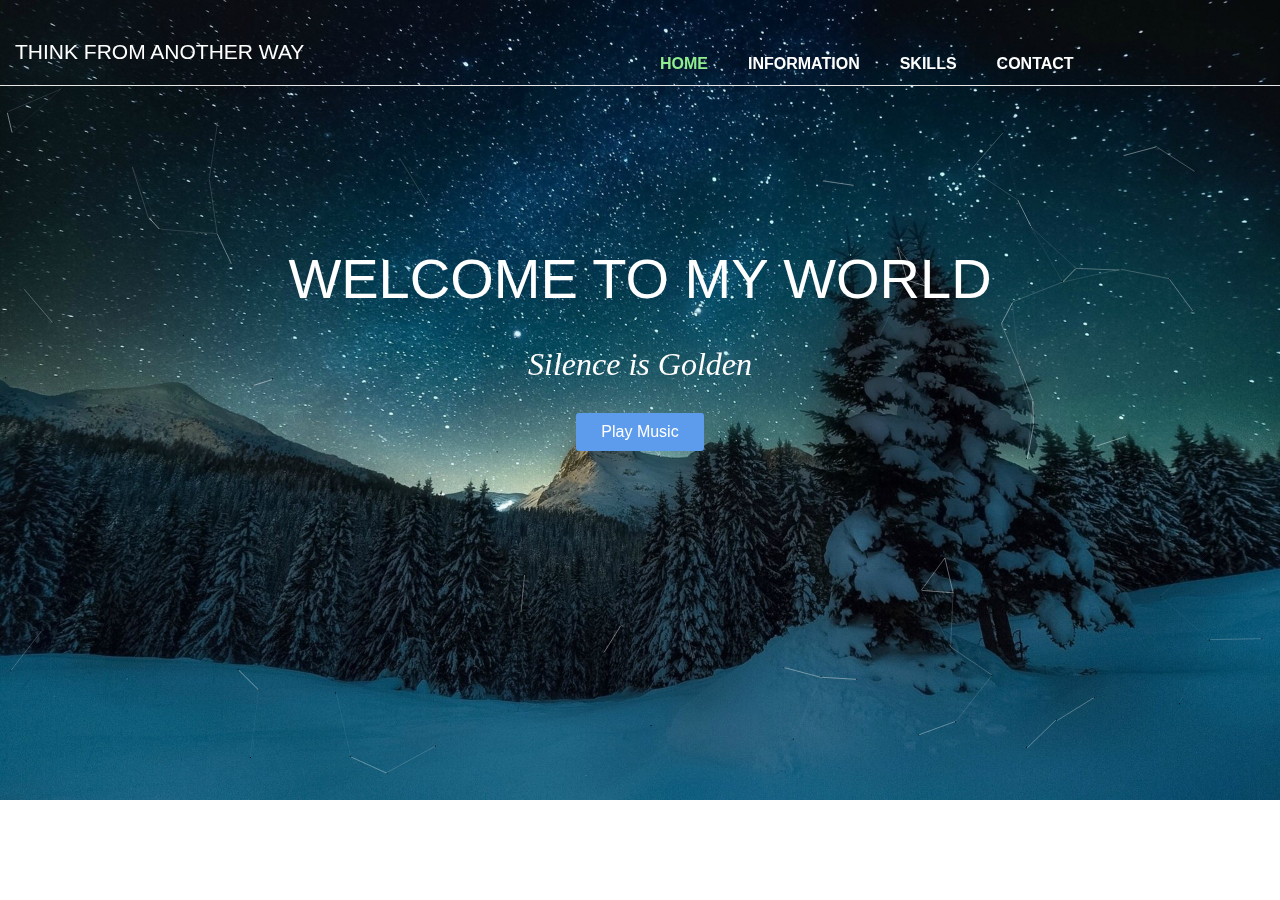
<file: index.html>
<!DOCTYPE html>
<html lang="en">
<head>
	<meta charset="UTF-8">
	<meta name="viewport" content="width=device-width, initial-scale=1.0">
	<meta http-equiv="X-UA-Compatible" content="ie=edge">
	<title>My Web</title>
	<link rel="stylesheet" href="./layui/css/layui.css">
	<link rel="stylesheet" href="./res/css/index.css">
</head>
<body>
	<!-- canvas1 -->
	<!-- <div id="jsi-sphere-container" class="container"> -->
		<!-- <canvas width="1920" height="487"></canvas> -->
		<!-- <canvas width="1920" height="487"></canvas> -->
	<!-- </div> -->


	<canvas id="MR_LP">Your Browser Does Not Support Canvas</canvas>
	<div class="header_wrapper">
		<div class="layui-row header_div">
			<div class="layui-col-md6">
				<h2 class="myMotto">THINK FROM ANOTHER WAY</h2>
			</div>
			<div class="layui-col-md6">
				<ul class="header_nav_ul">
					<li><a href="#home" class="home">HOME</a></li>
					<li><a href="#information" class="information">INFORMATION</a></li>
					<li><a href="#skill" class="skill">SKILLS</a></li>
					<li><a href="#contact" class="contact">CONTACT</a></li>
				</ul>
			</div>
		</div>
	</div>
	<hr>
	<div class="content_body">
		<!-- 主页 -->
		<div class="nav_content" id="home">
			<h1 class="layui-anim layui-anim-scaleSpring">WELCOME TO MY WORLD</h1>
			<p class="layui-anim layui-anim-up">Silence is Golden</p>
			<button class="musicControl">Play Music</button>
		</div>
		<!-- 信息页 -->
		<div class="nav_content" id="information">
			INFORMATION
		</div>
		<!-- 技能页 -->
		<div class="nav_content" id="skill">
			<ul class="layui-timeline">
				<li class="layui-timeline-item">
				  <i class="layui-icon layui-timeline-axis">&#xe63f;</i>
				  <div class="layui-timeline-content layui-text">
					<h3 class="layui-timeline-title">至今</h3>
					<h4>北交联合云计算股份有限公司——web前端工程师</h4>
					<p>
					  	jQuery && Vue && Angular
					  	<br>图片在线编辑
					  	<br>无 <i class="layui-icon"></i>
					</p>
				  </div>
				</li>

				<li class="layui-timeline-item">
					<i class="layui-icon layui-timeline-axis">&#xe63f;</i>
					<div class="layui-timeline-content layui-text">
					  	<h3 class="layui-timeline-title">2018年9月</h3>
					  	<h4>微重力(北京)科技有限公司——web前端开发工程师</h4>
					  	<p>
							jQuery && Nodejs
							<br>ajax连接池、excel解析
							<br><a href="https://www.weparts.net" target="_blank">https://www.weparts.net</a>
							<i class="layui-icon"></i>
					  	</p>
					</div>
				</li>

				<li class="layui-timeline-item">
					<i class="layui-icon layui-timeline-axis">&#xe63f;</i>
					<div class="layui-timeline-content layui-text">
						<h3 class="layui-timeline-title">2017年5月</h3>
						<h4>北京云丛网络科技有限公司——js开发师(前端)</h4>
						<p>
							jQuery && Angular(2.0)
							<br>通讯录、即时聊天
							<br><a href="http://www.xiangxi.jcy.gov.cn:8081" target="_blank">http://www.xiangxi.jcy.gov.cn:8081</a>
							<i class="layui-icon"></i>
						</p>
					</div>
				</li>


				<li class="layui-timeline-item">
					<i class="layui-icon layui-timeline-axis">&#xe63f;</i>
					<div class="layui-timeline-content layui-text">
					  <h3 class="layui-timeline-title">过去</h3>
					</div>
				</li>
			</ul>

			<div class="mySkill">
				<div class="skill-item">
					<p>HTML && CSS && JavaScript && jQuery</p>
					<div class="layui-progress">
						<div class="layui-progress-bar" lay-percent="70%"></div>
					</div>
				</div>
				
				<div class="skill-item">
					<p>Vue && Angular && React</p>
					<div class="layui-progress">
						<div class="layui-progress-bar" lay-percent="40%"></div>
					</div>
				</div>

				<div class="skill-item">
					<p>Nodejs && Linux</p>
					<div class="layui-progress">
						<div class="layui-progress-bar" lay-percent="30%"></div>
					</div>
				</div>
			</div>
		</div>
		<!-- 联系方式页 -->
		<div class="nav_content" id="contact">
			CONTACT
		</div>
	</div>
	<script src="./layui/layui.js"></script>
	<script>
		layui.config({
			base: './res/js/modules/'
		}).use('index');
	</script>
</body>
</html>
</file>
<file: layui/css/layui.css>
/** layui-v2.3.0 MIT License By https://www.layui.com */
 .layui-inline,img{display:inline-block;vertical-align:middle}.layui-rate,li{list-style:none}h1,h2,h3,h4,h5,h6{font-weight:400}.layui-edge,.layui-header,.layui-inline,.layui-main{position:relative}.layui-btn,.layui-edge,.layui-inline,img{vertical-align:middle}.layui-btn,.layui-disabled,.layui-icon,.layui-unselect{-webkit-user-select:none;-ms-user-select:none;-moz-user-select:none}blockquote,body,button,dd,div,dl,dt,form,h1,h2,h3,h4,h5,h6,input,li,ol,p,pre,td,textarea,th,ul{margin:0;padding:0;-webkit-tap-highlight-color:rgba(0,0,0,0)}a:active,a:hover{outline:0}img{border:none}table{border-collapse:collapse;border-spacing:0}h4,h5,h6{font-size:100%}button,input,optgroup,option,select,textarea{font-family:inherit;font-size:inherit;font-style:inherit;font-weight:inherit;outline:0}pre{white-space:pre-wrap;white-space:-moz-pre-wrap;white-space:-pre-wrap;white-space:-o-pre-wrap;word-wrap:break-word}body{line-height:24px;font:14px Helvetica Neue,Helvetica,PingFang SC,\5FAE\8F6F\96C5\9ED1,Tahoma,Arial,sans-serif}hr{height:1px;margin:10px 0;border:0;clear:both}a{color:#333;text-decoration:none}a:hover{color:#777}a cite{font-style:normal;*cursor:pointer}.layui-border-box,.layui-border-box *{box-sizing:border-box}.layui-box,.layui-box *{box-sizing:content-box}.layui-clear{clear:both;*zoom:1}.layui-clear:after{content:'\20';clear:both;*zoom:1;display:block;height:0}.layui-inline{*display:inline;*zoom:1}.layui-edge{display:inline-block;width:0;height:0;border-width:6px;border-style:dashed;border-color:transparent;overflow:hidden}.layui-edge-top{top:-4px;border-bottom-color:#999;border-bottom-style:solid}.layui-edge-right{border-left-color:#999;border-left-style:solid}.layui-edge-bottom{top:2px;border-top-color:#999;border-top-style:solid}.layui-edge-left{border-right-color:#999;border-right-style:solid}.layui-elip{text-overflow:ellipsis;overflow:hidden;white-space:nowrap}.layui-disabled,.layui-disabled:hover{color:#d2d2d2!important;cursor:not-allowed!important}.layui-circle{border-radius:100%}.layui-show{display:block!important}.layui-hide{display:none!important}@font-face{font-family:layui-icon;src:url(../font/iconfont.eot?v=230);src:url(../font/iconfont.eot?v=230#iefix) format('embedded-opentype'),url(../font/iconfont.svg?v=230#iconfont) format('svg'),url(../font/iconfont.woff?v=230) format('woff'),url(../font/iconfont.ttf?v=230) format('truetype')}.layui-icon{font-family:layui-icon!important;font-size:16px;font-style:normal;-webkit-font-smoothing:antialiased;-moz-osx-font-smoothing:grayscale}.layui-icon-reply-fill:before{content:"\e611"}.layui-icon-set-fill:before{content:"\e614"}.layui-icon-menu-fill:before{content:"\e60f"}.layui-icon-search:before{content:"\e615"}.layui-icon-share:before{content:"\e641"}.layui-icon-set-sm:before{content:"\e620"}.layui-icon-engine:before{content:"\e628"}.layui-icon-close:before{content:"\1006"}.layui-icon-close-fill:before{content:"\1007"}.layui-icon-chart-screen:before{content:"\e629"}.layui-icon-star:before{content:"\e600"}.layui-icon-circle-dot:before{content:"\e617"}.layui-icon-chat:before{content:"\e606"}.layui-icon-release:before{content:"\e609"}.layui-icon-list:before{content:"\e60a"}.layui-icon-chart:before{content:"\e62c"}.layui-icon-ok-circle:before{content:"\1005"}.layui-icon-layim-theme:before{content:"\e61b"}.layui-icon-table:before{content:"\e62d"}.layui-icon-right:before{content:"\e602"}.layui-icon-left:before{content:"\e603"}.layui-icon-cart-simple:before{content:"\e698"}.layui-icon-face-cry:before{content:"\e69c"}.layui-icon-face-smile:before{content:"\e6af"}.layui-icon-survey:before{content:"\e6b2"}.layui-icon-tree:before{content:"\e62e"}.layui-icon-upload-circle:before{content:"\e62f"}.layui-icon-add-circle:before{content:"\e61f"}.layui-icon-download-circle:before{content:"\e601"}.layui-icon-templeate-1:before{content:"\e630"}.layui-icon-util:before{content:"\e631"}.layui-icon-face-surprised:before{content:"\e664"}.layui-icon-edit:before{content:"\e642"}.layui-icon-speaker:before{content:"\e645"}.layui-icon-down:before{content:"\e61a"}.layui-icon-file:before{content:"\e621"}.layui-icon-layouts:before{content:"\e632"}.layui-icon-rate-half:before{content:"\e6c9"}.layui-icon-add-circle-fine:before{content:"\e608"}.layui-icon-prev-circle:before{content:"\e633"}.layui-icon-read:before{content:"\e705"}.layui-icon-404:before{content:"\e61c"}.layui-icon-carousel:before{content:"\e634"}.layui-icon-help:before{content:"\e607"}.layui-icon-code-circle:before{content:"\e635"}.layui-icon-water:before{content:"\e636"}.layui-icon-username:before{content:"\e66f"}.layui-icon-find-fill:before{content:"\e670"}.layui-icon-about:before{content:"\e60b"}.layui-icon-location:before{content:"\e715"}.layui-icon-up:before{content:"\e619"}.layui-icon-pause:before{content:"\e651"}.layui-icon-date:before{content:"\e637"}.layui-icon-layim-uploadfile:before{content:"\e61d"}.layui-icon-delete:before{content:"\e640"}.layui-icon-play:before{content:"\e652"}.layui-icon-top:before{content:"\e604"}.layui-icon-friends:before{content:"\e612"}.layui-icon-refresh-3:before{content:"\e9aa"}.layui-icon-ok:before{content:"\e605"}.layui-icon-layer:before{content:"\e638"}.layui-icon-face-smile-fine:before{content:"\e60c"}.layui-icon-dollar:before{content:"\e659"}.layui-icon-group:before{content:"\e613"}.layui-icon-layim-download:before{content:"\e61e"}.layui-icon-picture-fine:before{content:"\e60d"}.layui-icon-link:before{content:"\e64c"}.layui-icon-diamond:before{content:"\e735"}.layui-icon-log:before{content:"\e60e"}.layui-icon-rate-solid:before{content:"\e67a"}.layui-icon-fonts-del:before{content:"\e64f"}.layui-icon-unlink:before{content:"\e64d"}.layui-icon-fonts-clear:before{content:"\e639"}.layui-icon-triangle-r:before{content:"\e623"}.layui-icon-circle:before{content:"\e63f"}.layui-icon-radio:before{content:"\e643"}.layui-icon-align-center:before{content:"\e647"}.layui-icon-align-right:before{content:"\e648"}.layui-icon-align-left:before{content:"\e649"}.layui-icon-loading-1:before{content:"\e63e"}.layui-icon-return:before{content:"\e65c"}.layui-icon-fonts-strong:before{content:"\e62b"}.layui-icon-upload:before{content:"\e67c"}.layui-icon-dialogue:before{content:"\e63a"}.layui-icon-video:before{content:"\e6ed"}.layui-icon-headset:before{content:"\e6fc"}.layui-icon-cellphone-fine:before{content:"\e63b"}.layui-icon-add-1:before{content:"\e654"}.layui-icon-face-smile-b:before{content:"\e650"}.layui-icon-fonts-html:before{content:"\e64b"}.layui-icon-form:before{content:"\e63c"}.layui-icon-cart:before{content:"\e657"}.layui-icon-camera-fill:before{content:"\e65d"}.layui-icon-tabs:before{content:"\e62a"}.layui-icon-fonts-code:before{content:"\e64e"}.layui-icon-fire:before{content:"\e756"}.layui-icon-set:before{content:"\e716"}.layui-icon-fonts-u:before{content:"\e646"}.layui-icon-triangle-d:before{content:"\e625"}.layui-icon-tips:before{content:"\e702"}.layui-icon-picture:before{content:"\e64a"}.layui-icon-more-vertical:before{content:"\e671"}.layui-icon-flag:before{content:"\e66c"}.layui-icon-loading:before{content:"\e63d"}.layui-icon-fonts-i:before{content:"\e644"}.layui-icon-refresh-1:before{content:"\e666"}.layui-icon-rmb:before{content:"\e65e"}.layui-icon-home:before{content:"\e68e"}.layui-icon-user:before{content:"\e770"}.layui-icon-notice:before{content:"\e667"}.layui-icon-login-weibo:before{content:"\e675"}.layui-icon-voice:before{content:"\e688"}.layui-icon-upload-drag:before{content:"\e681"}.layui-icon-login-qq:before{content:"\e676"}.layui-icon-snowflake:before{content:"\e6b1"}.layui-icon-file-b:before{content:"\e655"}.layui-icon-template:before{content:"\e663"}.layui-icon-auz:before{content:"\e672"}.layui-icon-console:before{content:"\e665"}.layui-icon-app:before{content:"\e653"}.layui-icon-prev:before{content:"\e65a"}.layui-icon-website:before{content:"\e7ae"}.layui-icon-next:before{content:"\e65b"}.layui-icon-component:before{content:"\e857"}.layui-icon-more:before{content:"\e65f"}.layui-icon-login-wechat:before{content:"\e677"}.layui-icon-shrink-right:before{content:"\e668"}.layui-icon-spread-left:before{content:"\e66b"}.layui-icon-camera:before{content:"\e660"}.layui-icon-note:before{content:"\e66e"}.layui-icon-refresh:before{content:"\e669"}.layui-icon-female:before{content:"\e661"}.layui-icon-male:before{content:"\e662"}.layui-icon-password:before{content:"\e673"}.layui-icon-senior:before{content:"\e674"}.layui-icon-theme:before{content:"\e66a"}.layui-icon-tread:before{content:"\e6c5"}.layui-icon-praise:before{content:"\e6c6"}.layui-icon-star-fill:before{content:"\e658"}.layui-icon-rate:before{content:"\e67b"}.layui-icon-template-1:before{content:"\e656"}.layui-icon-vercode:before{content:"\e679"}.layui-icon-cellphone:before{content:"\e678"}.layui-icon-screen-full:before{content:"\e622"}.layui-icon-screen-restore:before{content:"\e758"}.layui-main{width:1140px;margin:0 auto}.layui-header{z-index:1000;height:60px}.layui-header a:hover{transition:all .5s;-webkit-transition:all .5s}.layui-side{position:fixed;left:0;top:0;bottom:0;z-index:999;width:200px;overflow-x:hidden}.layui-side-scroll{position:relative;width:220px;height:100%;overflow-x:hidden}.layui-body{position:absolute;left:200px;right:0;top:0;bottom:0;z-index:998;width:auto;overflow:hidden;overflow-y:auto;box-sizing:border-box}.layui-layout-body{overflow:hidden}.layui-layout-admin .layui-header{background-color:#23262E}.layui-layout-admin .layui-side{top:60px;width:200px;overflow-x:hidden}.layui-layout-admin .layui-body{top:60px;bottom:44px}.layui-layout-admin .layui-main{width:auto;margin:0 15px}.layui-layout-admin .layui-footer{position:fixed;left:200px;right:0;bottom:0;height:44px;line-height:44px;padding:0 15px;background-color:#eee}.layui-layout-admin .layui-logo{position:absolute;left:0;top:0;width:200px;height:100%;line-height:60px;text-align:center;color:#009688;font-size:16px}.layui-layout-admin .layui-header .layui-nav{background:0 0}.layui-layout-left{position:absolute!important;left:200px;top:0}.layui-layout-right{position:absolute!important;right:0;top:0}.layui-container{position:relative;margin:0 auto;padding:0 15px;box-sizing:border-box}.layui-fluid{position:relative;margin:0 auto;padding:0 15px}.layui-row:after,.layui-row:before{content:'';display:block;clear:both}.layui-col-lg1,.layui-col-lg10,.layui-col-lg11,.layui-col-lg12,.layui-col-lg2,.layui-col-lg3,.layui-col-lg4,.layui-col-lg5,.layui-col-lg6,.layui-col-lg7,.layui-col-lg8,.layui-col-lg9,.layui-col-md1,.layui-col-md10,.layui-col-md11,.layui-col-md12,.layui-col-md2,.layui-col-md3,.layui-col-md4,.layui-col-md5,.layui-col-md6,.layui-col-md7,.layui-col-md8,.layui-col-md9,.layui-col-sm1,.layui-col-sm10,.layui-col-sm11,.layui-col-sm12,.layui-col-sm2,.layui-col-sm3,.layui-col-sm4,.layui-col-sm5,.layui-col-sm6,.layui-col-sm7,.layui-col-sm8,.layui-col-sm9,.layui-col-xs1,.layui-col-xs10,.layui-col-xs11,.layui-col-xs12,.layui-col-xs2,.layui-col-xs3,.layui-col-xs4,.layui-col-xs5,.layui-col-xs6,.layui-col-xs7,.layui-col-xs8,.layui-col-xs9{position:relative;display:block;box-sizing:border-box}.layui-col-xs1,.layui-col-xs10,.layui-col-xs11,.layui-col-xs12,.layui-col-xs2,.layui-col-xs3,.layui-col-xs4,.layui-col-xs5,.layui-col-xs6,.layui-col-xs7,.layui-col-xs8,.layui-col-xs9{float:left}.layui-col-xs1{width:8.33333333%}.layui-col-xs2{width:16.66666667%}.layui-col-xs3{width:25%}.layui-col-xs4{width:33.33333333%}.layui-col-xs5{width:41.66666667%}.layui-col-xs6{width:50%}.layui-col-xs7{width:58.33333333%}.layui-col-xs8{width:66.66666667%}.layui-col-xs9{width:75%}.layui-col-xs10{width:83.33333333%}.layui-col-xs11{width:91.66666667%}.layui-col-xs12{width:100%}.layui-col-xs-offset1{margin-left:8.33333333%}.layui-col-xs-offset2{margin-left:16.66666667%}.layui-col-xs-offset3{margin-left:25%}.layui-col-xs-offset4{margin-left:33.33333333%}.layui-col-xs-offset5{margin-left:41.66666667%}.layui-col-xs-offset6{margin-left:50%}.layui-col-xs-offset7{margin-left:58.33333333%}.layui-col-xs-offset8{margin-left:66.66666667%}.layui-col-xs-offset9{margin-left:75%}.layui-col-xs-offset10{margin-left:83.33333333%}.layui-col-xs-offset11{margin-left:91.66666667%}.layui-col-xs-offset12{margin-left:100%}@media screen and (max-width:768px){.layui-hide-xs{display:none!important}.layui-show-xs-block{display:block!important}.layui-show-xs-inline{display:inline!important}.layui-show-xs-inline-block{display:inline-block!important}}@media screen and (min-width:768px){.layui-container{width:750px}.layui-hide-sm{display:none!important}.layui-show-sm-block{display:block!important}.layui-show-sm-inline{display:inline!important}.layui-show-sm-inline-block{display:inline-block!important}.layui-col-sm1,.layui-col-sm10,.layui-col-sm11,.layui-col-sm12,.layui-col-sm2,.layui-col-sm3,.layui-col-sm4,.layui-col-sm5,.layui-col-sm6,.layui-col-sm7,.layui-col-sm8,.layui-col-sm9{float:left}.layui-col-sm1{width:8.33333333%}.layui-col-sm2{width:16.66666667%}.layui-col-sm3{width:25%}.layui-col-sm4{width:33.33333333%}.layui-col-sm5{width:41.66666667%}.layui-col-sm6{width:50%}.layui-col-sm7{width:58.33333333%}.layui-col-sm8{width:66.66666667%}.layui-col-sm9{width:75%}.layui-col-sm10{width:83.33333333%}.layui-col-sm11{width:91.66666667%}.layui-col-sm12{width:100%}.layui-col-sm-offset1{margin-left:8.33333333%}.layui-col-sm-offset2{margin-left:16.66666667%}.layui-col-sm-offset3{margin-left:25%}.layui-col-sm-offset4{margin-left:33.33333333%}.layui-col-sm-offset5{margin-left:41.66666667%}.layui-col-sm-offset6{margin-left:50%}.layui-col-sm-offset7{margin-left:58.33333333%}.layui-col-sm-offset8{margin-left:66.66666667%}.layui-col-sm-offset9{margin-left:75%}.layui-col-sm-offset10{margin-left:83.33333333%}.layui-col-sm-offset11{margin-left:91.66666667%}.layui-col-sm-offset12{margin-left:100%}}@media screen and (min-width:992px){.layui-container{width:970px}.layui-hide-md{display:none!important}.layui-show-md-block{display:block!important}.layui-show-md-inline{display:inline!important}.layui-show-md-inline-block{display:inline-block!important}.layui-col-md1,.layui-col-md10,.layui-col-md11,.layui-col-md12,.layui-col-md2,.layui-col-md3,.layui-col-md4,.layui-col-md5,.layui-col-md6,.layui-col-md7,.layui-col-md8,.layui-col-md9{float:left}.layui-col-md1{width:8.33333333%}.layui-col-md2{width:16.66666667%}.layui-col-md3{width:25%}.layui-col-md4{width:33.33333333%}.layui-col-md5{width:41.66666667%}.layui-col-md6{width:50%}.layui-col-md7{width:58.33333333%}.layui-col-md8{width:66.66666667%}.layui-col-md9{width:75%}.layui-col-md10{width:83.33333333%}.layui-col-md11{width:91.66666667%}.layui-col-md12{width:100%}.layui-col-md-offset1{margin-left:8.33333333%}.layui-col-md-offset2{margin-left:16.66666667%}.layui-col-md-offset3{margin-left:25%}.layui-col-md-offset4{margin-left:33.33333333%}.layui-col-md-offset5{margin-left:41.66666667%}.layui-col-md-offset6{margin-left:50%}.layui-col-md-offset7{margin-left:58.33333333%}.layui-col-md-offset8{margin-left:66.66666667%}.layui-col-md-offset9{margin-left:75%}.layui-col-md-offset10{margin-left:83.33333333%}.layui-col-md-offset11{margin-left:91.66666667%}.layui-col-md-offset12{margin-left:100%}}@media screen and (min-width:1200px){.layui-container{width:1170px}.layui-hide-lg{display:none!important}.layui-show-lg-block{display:block!important}.layui-show-lg-inline{display:inline!important}.layui-show-lg-inline-block{display:inline-block!important}.layui-col-lg1,.layui-col-lg10,.layui-col-lg11,.layui-col-lg12,.layui-col-lg2,.layui-col-lg3,.layui-col-lg4,.layui-col-lg5,.layui-col-lg6,.layui-col-lg7,.layui-col-lg8,.layui-col-lg9{float:left}.layui-col-lg1{width:8.33333333%}.layui-col-lg2{width:16.66666667%}.layui-col-lg3{width:25%}.layui-col-lg4{width:33.33333333%}.layui-col-lg5{width:41.66666667%}.layui-col-lg6{width:50%}.layui-col-lg7{width:58.33333333%}.layui-col-lg8{width:66.66666667%}.layui-col-lg9{width:75%}.layui-col-lg10{width:83.33333333%}.layui-col-lg11{width:91.66666667%}.layui-col-lg12{width:100%}.layui-col-lg-offset1{margin-left:8.33333333%}.layui-col-lg-offset2{margin-left:16.66666667%}.layui-col-lg-offset3{margin-left:25%}.layui-col-lg-offset4{margin-left:33.33333333%}.layui-col-lg-offset5{margin-left:41.66666667%}.layui-col-lg-offset6{margin-left:50%}.layui-col-lg-offset7{margin-left:58.33333333%}.layui-col-lg-offset8{margin-left:66.66666667%}.layui-col-lg-offset9{margin-left:75%}.layui-col-lg-offset10{margin-left:83.33333333%}.layui-col-lg-offset11{margin-left:91.66666667%}.layui-col-lg-offset12{margin-left:100%}}.layui-col-space1{margin:-.5px}.layui-col-space1>*{padding:.5px}.layui-col-space3{margin:-1.5px}.layui-col-space3>*{padding:1.5px}.layui-col-space5{margin:-2.5px}.layui-col-space5>*{padding:2.5px}.layui-col-space8{margin:-3.5px}.layui-col-space8>*{padding:3.5px}.layui-col-space10{margin:-5px}.layui-col-space10>*{padding:5px}.layui-col-space12{margin:-6px}.layui-col-space12>*{padding:6px}.layui-col-space15{margin:-7.5px}.layui-col-space15>*{padding:7.5px}.layui-col-space18{margin:-9px}.layui-col-space18>*{padding:9px}.layui-col-space20{margin:-10px}.layui-col-space20>*{padding:10px}.layui-col-space22{margin:-11px}.layui-col-space22>*{padding:11px}.layui-col-space25{margin:-12.5px}.layui-col-space25>*{padding:12.5px}.layui-col-space30{margin:-15px}.layui-col-space30>*{padding:15px}.layui-btn,.layui-input,.layui-select,.layui-textarea,.layui-upload-button{outline:0;-webkit-appearance:none;transition:all .3s;-webkit-transition:all .3s;box-sizing:border-box}.layui-elem-quote{margin-bottom:10px;padding:15px;line-height:22px;border-left:5px solid #009688;border-radius:0 2px 2px 0;background-color:#f2f2f2}.layui-quote-nm{border-style:solid;border-width:1px 1px 1px 5px;background:0 0}.layui-elem-field{margin-bottom:10px;padding:0;border-width:1px;border-style:solid}.layui-elem-field legend{margin-left:20px;padding:0 10px;font-size:20px;font-weight:300}.layui-field-title{margin:10px 0 20px;border-width:1px 0 0}.layui-field-box{padding:10px 15px}.layui-field-title .layui-field-box{padding:10px 0}.layui-progress{position:relative;height:6px;border-radius:20px;background-color:#e2e2e2}.layui-progress-bar{position:absolute;left:0;top:0;width:0;max-width:100%;height:6px;border-radius:20px;text-align:right;background-color:#5FB878;transition:all .3s;-webkit-transition:all .3s}.layui-progress-big,.layui-progress-big .layui-progress-bar{height:18px;line-height:18px}.layui-progress-text{position:relative;top:-20px;line-height:18px;font-size:12px;color:#666}.layui-progress-big .layui-progress-text{position:static;padding:0 10px;color:#fff}.layui-collapse{border-width:1px;border-style:solid;border-radius:2px}.layui-colla-content,.layui-colla-item{border-top-width:1px;border-top-style:solid}.layui-colla-item:first-child{border-top:none}.layui-colla-title{position:relative;height:42px;line-height:42px;padding:0 15px 0 35px;color:#333;background-color:#f2f2f2;cursor:pointer;font-size:14px;overflow:hidden}.layui-colla-content{display:none;padding:10px 15px;line-height:22px;color:#666}.layui-colla-icon{position:absolute;left:15px;top:0;font-size:14px}.layui-card-body,.layui-card-header,.layui-form-label,.layui-form-mid,.layui-form-select,.layui-input-block,.layui-input-inline,.layui-textarea{position:relative}.layui-card{margin-bottom:15px;border-radius:2px;background-color:#fff;box-shadow:0 1px 2px 0 rgba(0,0,0,.05)}.layui-card:last-child{margin-bottom:0}.layui-card-header{height:42px;line-height:42px;padding:0 15px;border-bottom:1px solid #f6f6f6;color:#333;border-radius:2px 2px 0 0;font-size:14px}.layui-bg-black,.layui-bg-blue,.layui-bg-cyan,.layui-bg-green,.layui-bg-orange,.layui-bg-red{color:#fff!important}.layui-card-body{padding:10px 15px;line-height:24px}.layui-card-body[pad15]{padding:15px}.layui-card-body[pad20]{padding:20px}.layui-card-body .layui-table{margin:5px 0}.layui-card .layui-tab{margin:0}.layui-panel-window{position:relative;padding:15px;border-radius:0;border-top:5px solid #E6E6E6;background-color:#fff}.layui-bg-red{background-color:#FF5722!important}.layui-bg-orange{background-color:#FFB800!important}.layui-bg-green{background-color:#009688!important}.layui-bg-cyan{background-color:#2F4056!important}.layui-bg-blue{background-color:#1E9FFF!important}.layui-bg-black{background-color:#393D49!important}.layui-bg-gray{background-color:#eee!important;color:#666!important}.layui-badge-rim,.layui-colla-content,.layui-colla-item,.layui-collapse,.layui-elem-field,.layui-form-pane .layui-form-item[pane],.layui-form-pane .layui-form-label,.layui-input,.layui-layedit,.layui-layedit-tool,.layui-quote-nm,.layui-select,.layui-tab-bar,.layui-tab-card,.layui-tab-title,.layui-tab-title .layui-this:after,.layui-textarea{border-color:#e6e6e6}.layui-timeline-item:before,hr{background-color:#e6e6e6}.layui-text{line-height:22px;font-size:14px;color:#666}.layui-text h1,.layui-text h2,.layui-text h3{font-weight:500;color:#333}.layui-text h1{font-size:30px}.layui-text h2{font-size:24px}.layui-text h3{font-size:18px}.layui-text a:not(.layui-btn){color:#01AAED}.layui-text a:not(.layui-btn):hover{text-decoration:underline}.layui-text ul{padding:5px 0 5px 15px}.layui-text ul li{margin-top:5px;list-style-type:disc}.layui-text em,.layui-word-aux{color:#999!important;padding:0 5px!important}.layui-btn{display:inline-block;height:38px;line-height:38px;padding:0 18px;background-color:#009688;color:#fff;white-space:nowrap;text-align:center;font-size:14px;border:none;border-radius:2px;cursor:pointer}.layui-btn:hover{opacity:.8;filter:alpha(opacity=80);color:#fff}.layui-btn:active{opacity:1;filter:alpha(opacity=100)}.layui-btn+.layui-btn{margin-left:10px}.layui-btn-container{font-size:0}.layui-btn-container .layui-btn{margin-right:10px;margin-bottom:10px}.layui-btn-container .layui-btn+.layui-btn{margin-left:0}.layui-table .layui-btn-container .layui-btn{margin-bottom:9px}.layui-btn-radius{border-radius:100px}.layui-btn .layui-icon{margin-right:3px;font-size:18px;vertical-align:bottom;vertical-align:middle\9}.layui-btn-primary{border:1px solid #C9C9C9;background-color:#fff;color:#555}.layui-btn-primary:hover{border-color:#009688;color:#333}.layui-btn-normal{background-color:#1E9FFF}.layui-btn-warm{background-color:#FFB800}.layui-btn-danger{background-color:#FF5722}.layui-btn-disabled,.layui-btn-disabled:active,.layui-btn-disabled:hover{border:1px solid #e6e6e6;background-color:#FBFBFB;color:#C9C9C9;cursor:not-allowed;opacity:1}.layui-btn-lg{height:44px;line-height:44px;padding:0 25px;font-size:16px}.layui-btn-sm{height:30px;line-height:30px;padding:0 10px;font-size:12px}.layui-btn-sm i{font-size:16px!important}.layui-btn-xs{height:22px;line-height:22px;padding:0 5px;font-size:12px}.layui-btn-xs i{font-size:14px!important}.layui-btn-group{display:inline-block;vertical-align:middle;font-size:0}.layui-btn-group .layui-btn{margin-left:0!important;margin-right:0!important;border-left:1px solid rgba(255,255,255,.5);border-radius:0}.layui-btn-group .layui-btn-primary{border-left:none}.layui-btn-group .layui-btn-primary:hover{border-color:#C9C9C9;color:#009688}.layui-btn-group .layui-btn:first-child{border-left:none;border-radius:2px 0 0 2px}.layui-btn-group .layui-btn-primary:first-child{border-left:1px solid #c9c9c9}.layui-btn-group .layui-btn:last-child{border-radius:0 2px 2px 0}.layui-btn-group .layui-btn+.layui-btn{margin-left:0}.layui-btn-group+.layui-btn-group{margin-left:10px}.layui-btn-fluid{width:100%}.layui-input,.layui-select,.layui-textarea{height:38px;line-height:1.3;line-height:38px\9;border-width:1px;border-style:solid;background-color:#fff;border-radius:2px}.layui-input::-webkit-input-placeholder,.layui-select::-webkit-input-placeholder,.layui-textarea::-webkit-input-placeholder{line-height:1.3}.layui-input,.layui-textarea{display:block;width:100%;padding-left:10px}.layui-input:hover,.layui-textarea:hover{border-color:#D2D2D2!important}.layui-input:focus,.layui-textarea:focus{border-color:#C9C9C9!important}.layui-textarea{min-height:100px;height:auto;line-height:20px;padding:6px 10px;resize:vertical}.layui-select{padding:0 10px}.layui-form input[type=checkbox],.layui-form input[type=radio],.layui-form select{display:none}.layui-form [lay-ignore]{display:initial}.layui-form-item{margin-bottom:15px;clear:both;*zoom:1}.layui-form-item:after{content:'\20';clear:both;*zoom:1;display:block;height:0}.layui-form-label{float:left;display:block;padding:9px 15px;width:80px;font-weight:400;line-height:20px;text-align:right}.layui-form-label-col{display:block;float:none;padding:9px 0;line-height:20px;text-align:left}.layui-form-item .layui-inline{margin-bottom:5px;margin-right:10px}.layui-input-block{margin-left:110px;min-height:36px}.layui-input-inline{display:inline-block;vertical-align:middle}.layui-form-item .layui-input-inline{float:left;width:190px;margin-right:10px}.layui-form-text .layui-input-inline{width:auto}.layui-form-mid{float:left;display:block;padding:9px 0!important;line-height:20px;margin-right:10px}.layui-form-danger+.layui-form-select .layui-input,.layui-form-danger:focus{border-color:#FF5722!important}.layui-form-select .layui-input{padding-right:30px;cursor:pointer}.layui-form-select .layui-edge{position:absolute;right:10px;top:50%;margin-top:-3px;cursor:pointer;border-width:6px;border-top-color:#c2c2c2;border-top-style:solid;transition:all .3s;-webkit-transition:all .3s}.layui-form-select dl{display:none;position:absolute;left:0;top:42px;padding:5px 0;z-index:999;min-width:100%;border:1px solid #d2d2d2;max-height:300px;overflow-y:auto;background-color:#fff;border-radius:2px;box-shadow:0 2px 4px rgba(0,0,0,.12);box-sizing:border-box}.layui-form-select dl dd,.layui-form-select dl dt{padding:0 10px;line-height:36px;white-space:nowrap;overflow:hidden;text-overflow:ellipsis}.layui-form-select dl dt{font-size:12px;color:#999}.layui-form-select dl dd{cursor:pointer}.layui-form-select dl dd:hover{background-color:#f2f2f2}.layui-form-select .layui-select-group dd{padding-left:20px}.layui-form-select dl dd.layui-select-tips{padding-left:10px!important;color:#999}.layui-form-select dl dd.layui-this{background-color:#5FB878;color:#fff}.layui-form-checkbox,.layui-form-select dl dd.layui-disabled{background-color:#fff}.layui-form-selected dl{display:block}.layui-form-checkbox,.layui-form-checkbox *,.layui-form-switch{display:inline-block;vertical-align:middle}.layui-form-selected .layui-edge{margin-top:-9px;-webkit-transform:rotate(180deg);transform:rotate(180deg);margin-top:-3px\9}:root .layui-form-selected .layui-edge{margin-top:-9px\0/IE9}.layui-form-selectup dl{top:auto;bottom:42px}.layui-select-none{margin:5px 0;text-align:center;color:#999}.layui-select-disabled .layui-disabled{border-color:#eee!important}.layui-select-disabled .layui-edge{border-top-color:#d2d2d2}.layui-form-checkbox{position:relative;height:30px;line-height:30px;margin-right:10px;padding-right:30px;cursor:pointer;font-size:0;-webkit-transition:.1s linear;transition:.1s linear;box-sizing:border-box}.layui-form-checkbox span{padding:0 10px;height:100%;font-size:14px;border-radius:2px 0 0 2px;background-color:#d2d2d2;color:#fff;overflow:hidden;white-space:nowrap;text-overflow:ellipsis}.layui-form-checkbox:hover span{background-color:#c2c2c2}.layui-form-checkbox i{position:absolute;right:0;top:0;width:30px;height:28px;border:1px solid #d2d2d2;border-left:none;border-radius:0 2px 2px 0;color:#fff;font-size:20px;text-align:center}.layui-form-checkbox:hover i{border-color:#c2c2c2;color:#c2c2c2}.layui-form-checked,.layui-form-checked:hover{border-color:#5FB878}.layui-form-checked span,.layui-form-checked:hover span{background-color:#5FB878}.layui-form-checked i,.layui-form-checked:hover i{color:#5FB878}.layui-form-item .layui-form-checkbox{margin-top:4px}.layui-form-checkbox[lay-skin=primary]{height:auto!important;line-height:normal!important;border:none!important;margin-right:0;padding-right:0;background:0 0}.layui-form-checkbox[lay-skin=primary] span{float:right;padding-right:15px;line-height:18px;background:0 0;color:#666}.layui-form-checkbox[lay-skin=primary] i{position:relative;top:0;width:16px;height:16px;line-height:16px;border:1px solid #d2d2d2;font-size:12px;border-radius:2px;background-color:#fff;-webkit-transition:.1s linear;transition:.1s linear}.layui-form-checkbox[lay-skin=primary]:hover i{border-color:#5FB878;color:#fff}.layui-form-checked[lay-skin=primary] i{border-color:#5FB878;background-color:#5FB878;color:#fff}.layui-checkbox-disbaled[lay-skin=primary] span{background:0 0!important;color:#c2c2c2}.layui-checkbox-disbaled[lay-skin=primary]:hover i{border-color:#d2d2d2}.layui-form-item .layui-form-checkbox[lay-skin=primary]{margin-top:10px}.layui-form-switch{position:relative;height:22px;line-height:22px;min-width:35px;padding:0 5px;margin-top:8px;border:1px solid #d2d2d2;border-radius:20px;cursor:pointer;background-color:#fff;-webkit-transition:.1s linear;transition:.1s linear}.layui-form-switch i{position:absolute;left:5px;top:3px;width:16px;height:16px;border-radius:20px;background-color:#d2d2d2;-webkit-transition:.1s linear;transition:.1s linear}.layui-form-switch em{position:relative;top:0;width:25px;margin-left:21px;padding:0!important;text-align:center!important;color:#999!important;font-style:normal!important;font-size:12px}.layui-form-onswitch{border-color:#5FB878;background-color:#5FB878}.layui-checkbox-disbaled,.layui-checkbox-disbaled i{border-color:#e2e2e2!important}.layui-form-onswitch i{left:100%;margin-left:-21px;background-color:#fff}.layui-form-onswitch em{margin-left:5px;margin-right:21px;color:#fff!important}.layui-checkbox-disbaled span{background-color:#e2e2e2!important}.layui-checkbox-disbaled:hover i{color:#fff!important}[lay-radio]{display:none}.layui-form-radio,.layui-form-radio *{display:inline-block;vertical-align:middle}.layui-form-radio{line-height:28px;margin:6px 10px 0 0;padding-right:10px;cursor:pointer;font-size:0}.layui-form-radio *{font-size:14px}.layui-form-radio>i{margin-right:8px;font-size:22px;color:#c2c2c2}.layui-form-radio>i:hover,.layui-form-radioed>i{color:#5FB878}.layui-radio-disbaled>i{color:#e2e2e2!important}.layui-form-pane .layui-form-label{width:110px;padding:8px 15px;height:38px;line-height:20px;border-width:1px;border-style:solid;border-radius:2px 0 0 2px;text-align:center;background-color:#FBFBFB;overflow:hidden;white-space:nowrap;text-overflow:ellipsis;box-sizing:border-box}.layui-form-pane .layui-input-inline{margin-left:-1px}.layui-form-pane .layui-input-block{margin-left:110px;left:-1px}.layui-form-pane .layui-input{border-radius:0 2px 2px 0}.layui-form-pane .layui-form-text .layui-form-label{float:none;width:100%;border-radius:2px;box-sizing:border-box;text-align:left}.layui-form-pane .layui-form-text .layui-input-inline{display:block;margin:0;top:-1px;clear:both}.layui-form-pane .layui-form-text .layui-input-block{margin:0;left:0;top:-1px}.layui-form-pane .layui-form-text .layui-textarea{min-height:100px;border-radius:0 0 2px 2px}.layui-form-pane .layui-form-checkbox{margin:4px 0 4px 10px}.layui-form-pane .layui-form-radio,.layui-form-pane .layui-form-switch{margin-top:6px;margin-left:10px}.layui-form-pane .layui-form-item[pane]{position:relative;border-width:1px;border-style:solid}.layui-form-pane .layui-form-item[pane] .layui-form-label{position:absolute;left:0;top:0;height:100%;border-width:0 1px 0 0}.layui-form-pane .layui-form-item[pane] .layui-input-inline{margin-left:110px}@media screen and (max-width:450px){.layui-form-item .layui-form-label{text-overflow:ellipsis;overflow:hidden;white-space:nowrap}.layui-form-item .layui-inline{display:block;margin-right:0;margin-bottom:20px;clear:both}.layui-form-item .layui-inline:after{content:'\20';clear:both;display:block;height:0}.layui-form-item .layui-input-inline{display:block;float:none;left:-3px;width:auto;margin:0 0 10px 112px}.layui-form-item .layui-input-inline+.layui-form-mid{margin-left:110px;top:-5px;padding:0}.layui-form-item .layui-form-checkbox{margin-right:5px;margin-bottom:5px}}.layui-layedit{border-width:1px;border-style:solid;border-radius:2px}.layui-layedit-tool{padding:3px 5px;border-bottom-width:1px;border-bottom-style:solid;font-size:0}.layedit-tool-fixed{position:fixed;top:0;border-top:1px solid #e2e2e2}.layui-layedit-tool .layedit-tool-mid,.layui-layedit-tool .layui-icon{display:inline-block;vertical-align:middle;text-align:center;font-size:14px}.layui-layedit-tool .layui-icon{position:relative;width:32px;height:30px;line-height:30px;margin:3px 5px;color:#777;cursor:pointer;border-radius:2px}.layui-layedit-tool .layui-icon:hover{color:#393D49}.layui-layedit-tool .layui-icon:active{color:#000}.layui-layedit-tool .layedit-tool-active{background-color:#e2e2e2;color:#000}.layui-layedit-tool .layui-disabled,.layui-layedit-tool .layui-disabled:hover{color:#d2d2d2;cursor:not-allowed}.layui-layedit-tool .layedit-tool-mid{width:1px;height:18px;margin:0 10px;background-color:#d2d2d2}.layedit-tool-html{width:50px!important;font-size:30px!important}.layedit-tool-b,.layedit-tool-code,.layedit-tool-help{font-size:16px!important}.layedit-tool-d,.layedit-tool-face,.layedit-tool-image,.layedit-tool-unlink{font-size:18px!important}.layedit-tool-image input{position:absolute;font-size:0;left:0;top:0;width:100%;height:100%;opacity:.01;filter:Alpha(opacity=1);cursor:pointer}.layui-layedit-iframe iframe{display:block;width:100%}#LAY_layedit_code{overflow:hidden}.layui-laypage{display:inline-block;*display:inline;*zoom:1;vertical-align:middle;margin:10px 0;font-size:0}.layui-laypage>a:first-child,.layui-laypage>a:first-child em{border-radius:2px 0 0 2px}.layui-laypage>a:last-child,.layui-laypage>a:last-child em{border-radius:0 2px 2px 0}.layui-laypage>:first-child{margin-left:0!important}.layui-laypage>:last-child{margin-right:0!important}.layui-laypage a,.layui-laypage button,.layui-laypage input,.layui-laypage select,.layui-laypage span{border:1px solid #e2e2e2}.layui-laypage a,.layui-laypage span{display:inline-block;*display:inline;*zoom:1;vertical-align:middle;padding:0 15px;height:28px;line-height:28px;margin:0 -1px 5px 0;background-color:#fff;color:#333;font-size:12px}.layui-laypage a:hover{color:#009688}.layui-laypage em{font-style:normal}.layui-laypage .layui-laypage-spr{color:#999;font-weight:700}.layui-laypage a{text-decoration:none}.layui-laypage .layui-laypage-curr{position:relative}.layui-laypage .layui-laypage-curr em{position:relative;color:#fff}.layui-laypage .layui-laypage-curr .layui-laypage-em{position:absolute;left:-1px;top:-1px;padding:1px;width:100%;height:100%;background-color:#009688}.layui-laypage-em{border-radius:2px}.layui-laypage-next em,.layui-laypage-prev em{font-family:Sim sun;font-size:16px}.layui-laypage .layui-laypage-count,.layui-laypage .layui-laypage-limits,.layui-laypage .layui-laypage-refresh,.layui-laypage .layui-laypage-skip{margin-left:10px;margin-right:10px;padding:0;border:none}.layui-laypage .layui-laypage-limits,.layui-laypage .layui-laypage-refresh{vertical-align:top}.layui-laypage .layui-laypage-refresh i{font-size:18px;cursor:pointer}.layui-laypage select{height:22px;padding:3px;border-radius:2px;cursor:pointer}.layui-laypage .layui-laypage-skip{height:30px;line-height:30px;color:#999}.layui-laypage button,.layui-laypage input{height:30px;line-height:30px;border-radius:2px;vertical-align:top;background-color:#fff;box-sizing:border-box}.layui-laypage input{display:inline-block;width:40px;margin:0 10px;padding:0 3px;text-align:center}.layui-laypage input:focus,.layui-laypage select:focus{border-color:#009688!important}.layui-laypage button{margin-left:10px;padding:0 10px;cursor:pointer}.layui-table,.layui-table-view{margin:10px 0}.layui-flow-more{margin:10px 0;text-align:center;color:#999;font-size:14px}.layui-flow-more a{height:32px;line-height:32px}.layui-flow-more a *{display:inline-block;vertical-align:top}.layui-flow-more a cite{padding:0 20px;border-radius:3px;background-color:#eee;color:#333;font-style:normal}.layui-flow-more a cite:hover{opacity:.8}.layui-flow-more a i{font-size:30px;color:#737383}.layui-table{width:100%;background-color:#fff;color:#666}.layui-table tr{transition:all .3s;-webkit-transition:all .3s}.layui-table th{text-align:left;font-weight:400}.layui-table tbody tr:hover,.layui-table thead tr,.layui-table-click,.layui-table-header,.layui-table-hover,.layui-table-mend,.layui-table-patch,.layui-table-tool,.layui-table[lay-even] tr:nth-child(even){background-color:#f2f2f2}.layui-table td,.layui-table th,.layui-table-fixed-r,.layui-table-header,.layui-table-page,.layui-table-tips-main,.layui-table-tool,.layui-table-view,.layui-table[lay-skin=line],.layui-table[lay-skin=row]{border-width:1px;border-style:solid;border-color:#e6e6e6}.layui-table td,.layui-table th{position:relative;padding:9px 15px;min-height:20px;line-height:20px;font-size:14px}.layui-table[lay-skin=line] td,.layui-table[lay-skin=line] th{border-width:0 0 1px}.layui-table[lay-skin=row] td,.layui-table[lay-skin=row] th{border-width:0 1px 0 0}.layui-table[lay-skin=nob] td,.layui-table[lay-skin=nob] th{border:none}.layui-table img{max-width:100px}.layui-table[lay-size=lg] td,.layui-table[lay-size=lg] th{padding:15px 30px}.layui-table-view .layui-table[lay-size=lg] .layui-table-cell{height:40px;line-height:40px}.layui-table[lay-size=sm] td,.layui-table[lay-size=sm] th{font-size:12px;padding:5px 10px}.layui-table-view .layui-table[lay-size=sm] .layui-table-cell{height:20px;line-height:20px}.layui-table[lay-data]{display:none}.layui-table-box,.layui-table-view{position:relative;overflow:hidden}.layui-table-view .layui-table{position:relative;width:auto;margin:0}.layui-table-body,.layui-table-header .layui-table,.layui-table-page{margin-bottom:-1px}.layui-table-view .layui-table[lay-skin=line]{border-width:0 1px 0 0}.layui-table-view .layui-table[lay-skin=row]{border-width:0 0 1px}.layui-table-view .layui-table td,.layui-table-view .layui-table th{padding:5px 0;border-top:none;border-left:none}.layui-table-view .layui-table td{cursor:default}.layui-table-view .layui-form-checkbox[lay-skin=primary] i{width:18px;height:18px}.layui-table-header{border-width:0 0 1px;overflow:hidden}.layui-table-sort{width:10px;height:20px;margin-left:5px;cursor:pointer!important}.layui-table-sort .layui-edge{position:absolute;left:5px;border-width:5px}.layui-table-sort .layui-table-sort-asc{top:4px;border-top:none;border-bottom-style:solid;border-bottom-color:#b2b2b2}.layui-table-sort .layui-table-sort-asc:hover{border-bottom-color:#666}.layui-table-sort .layui-table-sort-desc{bottom:4px;border-bottom:none;border-top-style:solid;border-top-color:#b2b2b2}.layui-table-sort .layui-table-sort-desc:hover{border-top-color:#666}.layui-table-sort[lay-sort=asc] .layui-table-sort-asc{border-bottom-color:#000}.layui-table-sort[lay-sort=desc] .layui-table-sort-desc{border-top-color:#000}.layui-table-cell{height:28px;line-height:28px;padding:0 15px;position:relative;overflow:hidden;text-overflow:ellipsis;white-space:nowrap;box-sizing:border-box}.layui-table-cell .layui-form-checkbox[lay-skin=primary],.layui-table-cell .layui-form-radio[lay-skin=primary]{top:-1px;vertical-align:middle}.layui-table-cell .layui-form-radio{padding-right:0}.layui-table-cell .layui-form-radio>i{margin-right:0}.layui-table-cell .layui-table-link{color:#01AAED}.laytable-cell-checkbox,.laytable-cell-numbers,.laytable-cell-radio,.laytable-cell-space{padding:0;text-align:center}.layui-table-body{position:relative;overflow:auto;margin-right:-1px}.layui-table-body .layui-none{line-height:40px;text-align:center;color:#999}.layui-table-fixed{position:absolute;left:0;top:0}.layui-table-fixed .layui-table-body{overflow:hidden}.layui-table-fixed-l{box-shadow:0 -1px 8px rgba(0,0,0,.08)}.layui-table-fixed-r{left:auto;right:-1px;border-width:0 0 0 1px;box-shadow:-1px 0 8px rgba(0,0,0,.08)}.layui-table-fixed-r .layui-table-header{position:relative;overflow:visible}.layui-table-mend{position:absolute;right:-49px;top:0;height:100%;width:50px}.layui-table-tool{position:relative;width:100%;height:50px;line-height:30px;padding:10px 15px;border-width:0 0 1px}.layui-table-page{position:relative;width:100%;padding:7px 7px 0;border-width:1px 0 0;height:41px;font-size:12px}.layui-table-page>div{height:26px}.layui-table-page .layui-laypage{margin:0}.layui-table-page .layui-laypage a,.layui-table-page .layui-laypage span{height:26px;line-height:26px;margin-bottom:10px;border:none;background:0 0}.layui-table-page .layui-laypage a,.layui-table-page .layui-laypage span.layui-laypage-curr{padding:0 12px}.layui-table-page .layui-laypage span{margin-left:0;padding:0}.layui-table-page .layui-laypage .layui-laypage-prev{margin-left:-7px!important}.layui-table-page .layui-laypage .layui-laypage-curr .layui-laypage-em{left:0;top:0;padding:0}.layui-table-page .layui-laypage button,.layui-table-page .layui-laypage input{height:26px;line-height:26px}.layui-table-page .layui-laypage input{width:40px}.layui-table-page .layui-laypage button{padding:0 10px}.layui-table-page select{height:18px}.layui-table-view select[lay-ignore]{display:inline-block}.layui-table-patch .layui-table-cell{padding:0;width:30px}.layui-table-edit{position:absolute;left:0;top:0;width:100%;height:100%;padding:0 14px 1px;border-radius:0;box-shadow:1px 1px 20px rgba(0,0,0,.15)}.layui-table-edit:focus{border-color:#5FB878!important}select.layui-table-edit{padding:0 0 0 10px;border-color:#C9C9C9}.layui-table-view .layui-form-checkbox,.layui-table-view .layui-form-radio,.layui-table-view .layui-form-switch{top:0;margin:0;box-sizing:content-box}.layui-table-view .layui-form-checkbox{top:-1px;height:26px;line-height:26px}body .layui-table-tips .layui-layer-content{background:0 0;padding:0;box-shadow:0 1px 6px rgba(0,0,0,.1)}.layui-table-tips-main{margin:-44px 0 0 -1px;max-height:150px;padding:8px 15px;font-size:14px;overflow-y:scroll;background-color:#fff;color:#333}.layui-table-tips-c{position:absolute;right:-3px;top:-12px;width:18px;height:18px;padding:3px;text-align:center;font-weight:700;border-radius:100%;font-size:14px;cursor:pointer;background-color:#666}.layui-table-tips-c:hover{background-color:#999}.layui-upload-file{display:none!important;opacity:.01;filter:Alpha(opacity=1)}.layui-upload-drag,.layui-upload-form,.layui-upload-wrap{display:inline-block}.layui-upload-list{margin:10px 0}.layui-upload-choose{padding:0 10px;color:#999}.layui-upload-drag{position:relative;padding:30px;border:1px dashed #e2e2e2;background-color:#fff;text-align:center;cursor:pointer;color:#999}.layui-upload-drag .layui-icon{font-size:50px;color:#009688}.layui-upload-drag[lay-over]{border-color:#009688}.layui-upload-iframe{position:absolute;width:0;height:0;border:0;visibility:hidden}.layui-upload-wrap{position:relative;vertical-align:middle}.layui-upload-wrap .layui-upload-file{display:block!important;position:absolute;left:0;top:0;z-index:10;font-size:100px;width:100%;height:100%;opacity:.01;filter:Alpha(opacity=1);cursor:pointer}.layui-rate,.layui-rate *{display:inline-block;vertical-align:middle}.layui-rate{padding:10px 5px 10px 0;font-size:0}.layui-rate li i.layui-icon{font-size:20px;color:#FFB800;margin-right:5px;transition:all .3s;-webkit-transition:all .3s}.layui-rate li i:hover{cursor:pointer;transform:scale(1.12);-webkit-transform:scale(1.12)}.layui-rate[readonly] li i:hover{cursor:default;transform:scale(1)}.layui-code{position:relative;margin:10px 0;padding:15px;line-height:20px;border:1px solid #ddd;border-left-width:6px;background-color:#F2F2F2;color:#333;font-family:Courier New;font-size:12px}.layui-tree{line-height:26px}.layui-tree li{text-overflow:ellipsis;overflow:hidden;white-space:nowrap}.layui-tree li .layui-tree-spread,.layui-tree li a{display:inline-block;vertical-align:top;height:26px;*display:inline;*zoom:1;cursor:pointer}.layui-tree li a{font-size:0}.layui-tree li a i{font-size:16px}.layui-tree li a cite{padding:0 6px;font-size:14px;font-style:normal}.layui-tree li i{padding-left:6px;color:#333;-moz-user-select:none}.layui-tree li .layui-tree-check{font-size:13px}.layui-tree li .layui-tree-check:hover{color:#009E94}.layui-tree li ul{display:none;margin-left:20px}.layui-tree li .layui-tree-enter{line-height:24px;border:1px dotted #000}.layui-tree-drag{display:none;position:absolute;left:-666px;top:-666px;background-color:#f2f2f2;padding:5px 10px;border:1px dotted #000;white-space:nowrap}.layui-tree-drag i{padding-right:5px}.layui-nav{position:relative;padding:0 20px;background-color:#393D49;color:#fff;border-radius:2px;font-size:0;box-sizing:border-box}.layui-nav *{font-size:14px}.layui-nav .layui-nav-item{position:relative;display:inline-block;*display:inline;*zoom:1;vertical-align:middle;line-height:60px}.layui-nav .layui-nav-item a{display:block;padding:0 20px;color:#fff;color:rgba(255,255,255,.7);transition:all .3s;-webkit-transition:all .3s}.layui-nav .layui-this:after,.layui-nav-bar,.layui-nav-tree .layui-nav-itemed:after{position:absolute;left:0;top:0;width:0;height:5px;background-color:#5FB878;transition:all .2s;-webkit-transition:all .2s}.layui-nav-bar{z-index:1000}.layui-nav .layui-nav-item a:hover,.layui-nav .layui-this a{color:#fff}.layui-nav .layui-this:after{content:'';top:auto;bottom:0;width:100%}.layui-nav-img{width:30px;height:30px;margin-right:10px;border-radius:50%}.layui-nav .layui-nav-more{content:'';width:0;height:0;border-style:solid dashed dashed;border-color:#fff transparent transparent;overflow:hidden;cursor:pointer;transition:all .2s;-webkit-transition:all .2s;position:absolute;top:50%;right:3px;margin-top:-3px;border-width:6px;border-top-color:rgba(255,255,255,.7)}.layui-nav .layui-nav-mored,.layui-nav-itemed>a .layui-nav-more{margin-top:-9px;border-style:dashed dashed solid;border-color:transparent transparent #fff}.layui-nav-child{display:none;position:absolute;left:0;top:65px;min-width:100%;line-height:36px;padding:5px 0;box-shadow:0 2px 4px rgba(0,0,0,.12);border:1px solid #d2d2d2;background-color:#fff;z-index:100;border-radius:2px;white-space:nowrap}.layui-nav .layui-nav-child a{color:#333}.layui-nav .layui-nav-child a:hover{background-color:#f2f2f2;color:#000}.layui-nav-child dd{position:relative}.layui-nav .layui-nav-child dd.layui-this a,.layui-nav-child dd.layui-this{background-color:#5FB878;color:#fff}.layui-nav-child dd.layui-this:after{display:none}.layui-nav-tree{width:200px;padding:0}.layui-nav-tree .layui-nav-item{display:block;width:100%;line-height:45px}.layui-nav-tree .layui-nav-item a{position:relative;height:45px;line-height:45px;text-overflow:ellipsis;overflow:hidden;white-space:nowrap}.layui-nav-tree .layui-nav-item a:hover{background-color:#4E5465}.layui-nav-tree .layui-nav-bar{width:5px;height:0;background-color:#009688}.layui-nav-tree .layui-nav-child dd.layui-this,.layui-nav-tree .layui-nav-child dd.layui-this a,.layui-nav-tree .layui-this,.layui-nav-tree .layui-this>a,.layui-nav-tree .layui-this>a:hover{background-color:#009688;color:#fff}.layui-nav-tree .layui-this:after{display:none}.layui-nav-itemed>a,.layui-nav-tree .layui-nav-title a,.layui-nav-tree .layui-nav-title a:hover{color:#fff!important}.layui-nav-tree .layui-nav-child{position:relative;z-index:0;top:0;border:none;box-shadow:none}.layui-nav-tree .layui-nav-child a{height:40px;line-height:40px;color:#fff;color:rgba(255,255,255,.7)}.layui-nav-tree .layui-nav-child,.layui-nav-tree .layui-nav-child a:hover{background:0 0;color:#fff}.layui-nav-tree .layui-nav-more{right:10px}.layui-nav-itemed>.layui-nav-child{display:block;padding:0;background-color:rgba(0,0,0,.3)!important}.layui-nav-itemed>.layui-nav-child>.layui-this>.layui-nav-child{display:block}.layui-nav-side{position:fixed;top:0;bottom:0;left:0;overflow-x:hidden;z-index:999}.layui-bg-blue .layui-nav-bar,.layui-bg-blue .layui-nav-itemed:after,.layui-bg-blue .layui-this:after{background-color:#93D1FF}.layui-bg-blue .layui-nav-child dd.layui-this{background-color:#1E9FFF}.layui-bg-blue .layui-nav-itemed>a,.layui-nav-tree.layui-bg-blue .layui-nav-title a,.layui-nav-tree.layui-bg-blue .layui-nav-title a:hover{background-color:#007DDB!important}.layui-breadcrumb{visibility:hidden;font-size:0}.layui-breadcrumb>*{font-size:14px}.layui-breadcrumb a{color:#999!important}.layui-breadcrumb a:hover{color:#5FB878!important}.layui-breadcrumb a cite{color:#666;font-style:normal}.layui-breadcrumb span[lay-separator]{margin:0 10px;color:#999}.layui-tab{margin:10px 0;text-align:left!important}.layui-tab[overflow]>.layui-tab-title{overflow:hidden}.layui-tab-title{position:relative;left:0;height:40px;white-space:nowrap;font-size:0;border-bottom-width:1px;border-bottom-style:solid;transition:all .2s;-webkit-transition:all .2s}.layui-tab-title li{display:inline-block;*display:inline;*zoom:1;vertical-align:middle;font-size:14px;transition:all .2s;-webkit-transition:all .2s;position:relative;line-height:40px;min-width:65px;padding:0 15px;text-align:center;cursor:pointer}.layui-tab-title li a{display:block}.layui-tab-title .layui-this{color:#000}.layui-tab-title .layui-this:after{position:absolute;left:0;top:0;content:'';width:100%;height:41px;border-width:1px;border-style:solid;border-bottom-color:#fff;border-radius:2px 2px 0 0;box-sizing:border-box;pointer-events:none}.layui-tab-bar{position:absolute;right:0;top:0;z-index:10;width:30px;height:39px;line-height:39px;border-width:1px;border-style:solid;border-radius:2px;text-align:center;background-color:#fff;cursor:pointer}.layui-tab-bar .layui-icon{position:relative;display:inline-block;top:3px;transition:all .3s;-webkit-transition:all .3s}.layui-tab-item{display:none}.layui-tab-more{padding-right:30px;height:auto!important;white-space:normal!important}.layui-tab-more li.layui-this:after{border-bottom-color:#e2e2e2;border-radius:2px}.layui-tab-more .layui-tab-bar .layui-icon{top:-2px;top:3px\9;-webkit-transform:rotate(180deg);transform:rotate(180deg)}:root .layui-tab-more .layui-tab-bar .layui-icon{top:-2px\0/IE9}.layui-tab-content{padding:10px}.layui-tab-title li .layui-tab-close{position:relative;display:inline-block;width:18px;height:18px;line-height:20px;margin-left:8px;top:1px;text-align:center;font-size:14px;color:#c2c2c2;transition:all .2s;-webkit-transition:all .2s}.layui-tab-title li .layui-tab-close:hover{border-radius:2px;background-color:#FF5722;color:#fff}.layui-tab-brief>.layui-tab-title .layui-this{color:#009688}.layui-tab-brief>.layui-tab-more li.layui-this:after,.layui-tab-brief>.layui-tab-title .layui-this:after{border:none;border-radius:0;border-bottom:2px solid #5FB878}.layui-tab-brief[overflow]>.layui-tab-title .layui-this:after{top:-1px}.layui-tab-card{border-width:1px;border-style:solid;border-radius:2px;box-shadow:0 2px 5px 0 rgba(0,0,0,.1)}.layui-tab-card>.layui-tab-title{background-color:#f2f2f2}.layui-tab-card>.layui-tab-title li{margin-right:-1px;margin-left:-1px}.layui-tab-card>.layui-tab-title .layui-this{background-color:#fff}.layui-tab-card>.layui-tab-title .layui-this:after{border-top:none;border-width:1px;border-bottom-color:#fff}.layui-tab-card>.layui-tab-title .layui-tab-bar{height:40px;line-height:40px;border-radius:0;border-top:none;border-right:none}.layui-tab-card>.layui-tab-more .layui-this{background:0 0;color:#5FB878}.layui-tab-card>.layui-tab-more .layui-this:after{border:none}.layui-timeline{padding-left:5px}.layui-timeline-item{position:relative;padding-bottom:20px}.layui-timeline-axis{position:absolute;left:-5px;top:0;z-index:10;width:20px;height:20px;line-height:20px;background-color:#fff;color:#5FB878;border-radius:50%;text-align:center;cursor:pointer}.layui-timeline-axis:hover{color:#FF5722}.layui-timeline-item:before{content:'';position:absolute;left:5px;top:0;z-index:0;width:1px;height:100%}.layui-timeline-item:last-child:before{display:none}.layui-timeline-item:first-child:before{display:block}.layui-timeline-content{padding-left:25px}.layui-timeline-title{position:relative;margin-bottom:10px}.layui-badge,.layui-badge-dot,.layui-badge-rim{position:relative;display:inline-block;padding:0 6px;font-size:12px;text-align:center;background-color:#FF5722;color:#fff;border-radius:2px}.layui-badge{height:18px;line-height:18px}.layui-badge-dot{width:8px;height:8px;padding:0;border-radius:50%}.layui-badge-rim{height:18px;line-height:18px;border-width:1px;border-style:solid;background-color:#fff;color:#666}.layui-btn .layui-badge,.layui-btn .layui-badge-dot{margin-left:5px}.layui-nav .layui-badge,.layui-nav .layui-badge-dot{position:absolute;top:50%;margin:-8px 6px 0}.layui-tab-title .layui-badge,.layui-tab-title .layui-badge-dot{left:5px;top:-2px}.layui-carousel{position:relative;left:0;top:0;background-color:#f8f8f8}.layui-carousel>[carousel-item]{position:relative;width:100%;height:100%;overflow:hidden}.layui-carousel>[carousel-item]:before{position:absolute;content:'\e63d';left:50%;top:50%;width:100px;line-height:20px;margin:-10px 0 0 -50px;text-align:center;color:#c2c2c2;font-family:layui-icon!important;font-size:30px;font-style:normal;-webkit-font-smoothing:antialiased;-moz-osx-font-smoothing:grayscale}.layui-carousel>[carousel-item]>*{display:none;position:absolute;left:0;top:0;width:100%;height:100%;background-color:#f8f8f8;transition-duration:.3s;-webkit-transition-duration:.3s}.layui-carousel-updown>*{-webkit-transition:.3s ease-in-out up;transition:.3s ease-in-out up}.layui-carousel-arrow{display:none\9;opacity:0;position:absolute;left:10px;top:50%;margin-top:-18px;width:36px;height:36px;line-height:36px;text-align:center;font-size:20px;border:0;border-radius:50%;background-color:rgba(0,0,0,.2);color:#fff;-webkit-transition-duration:.3s;transition-duration:.3s;cursor:pointer}.layui-carousel-arrow[lay-type=add]{left:auto!important;right:10px}.layui-carousel:hover .layui-carousel-arrow[lay-type=add],.layui-carousel[lay-arrow=always] .layui-carousel-arrow[lay-type=add]{right:20px}.layui-carousel[lay-arrow=always] .layui-carousel-arrow{opacity:1;left:20px}.layui-carousel[lay-arrow=none] .layui-carousel-arrow{display:none}.layui-carousel-arrow:hover,.layui-carousel-ind ul:hover{background-color:rgba(0,0,0,.35)}.layui-carousel:hover .layui-carousel-arrow{display:block\9;opacity:1;left:20px}.layui-carousel-ind{position:relative;top:-35px;width:100%;line-height:0!important;text-align:center;font-size:0}.layui-carousel[lay-indicator=outside]{margin-bottom:30px}.layui-carousel[lay-indicator=outside] .layui-carousel-ind{top:10px}.layui-carousel[lay-indicator=outside] .layui-carousel-ind ul{background-color:rgba(0,0,0,.5)}.layui-carousel[lay-indicator=none] .layui-carousel-ind{display:none}.layui-carousel-ind ul{display:inline-block;padding:5px;background-color:rgba(0,0,0,.2);border-radius:10px;-webkit-transition-duration:.3s;transition-duration:.3s}.layui-carousel-ind li{display:inline-block;width:10px;height:10px;margin:0 3px;font-size:14px;background-color:#e2e2e2;background-color:rgba(255,255,255,.5);border-radius:50%;cursor:pointer;-webkit-transition-duration:.3s;transition-duration:.3s}.layui-carousel-ind li:hover{background-color:rgba(255,255,255,.7)}.layui-carousel-ind li.layui-this{background-color:#fff}.layui-carousel>[carousel-item]>.layui-carousel-next,.layui-carousel>[carousel-item]>.layui-carousel-prev,.layui-carousel>[carousel-item]>.layui-this{display:block}.layui-carousel>[carousel-item]>.layui-this{left:0}.layui-carousel>[carousel-item]>.layui-carousel-prev{left:-100%}.layui-carousel>[carousel-item]>.layui-carousel-next{left:100%}.layui-carousel>[carousel-item]>.layui-carousel-next.layui-carousel-left,.layui-carousel>[carousel-item]>.layui-carousel-prev.layui-carousel-right{left:0}.layui-carousel>[carousel-item]>.layui-this.layui-carousel-left{left:-100%}.layui-carousel>[carousel-item]>.layui-this.layui-carousel-right{left:100%}.layui-carousel[lay-anim=updown] .layui-carousel-arrow{left:50%!important;top:20px;margin:0 0 0 -18px}.layui-carousel[lay-anim=updown]>[carousel-item]>*,.layui-carousel[lay-anim=fade]>[carousel-item]>*{left:0!important}.layui-carousel[lay-anim=updown] .layui-carousel-arrow[lay-type=add]{top:auto!important;bottom:20px}.layui-carousel[lay-anim=updown] .layui-carousel-ind{position:absolute;top:50%;right:20px;width:auto;height:auto}.layui-carousel[lay-anim=updown] .layui-carousel-ind ul{padding:3px 5px}.layui-carousel[lay-anim=updown] .layui-carousel-ind li{display:block;margin:6px 0}.layui-carousel[lay-anim=updown]>[carousel-item]>.layui-this{top:0}.layui-carousel[lay-anim=updown]>[carousel-item]>.layui-carousel-prev{top:-100%}.layui-carousel[lay-anim=updown]>[carousel-item]>.layui-carousel-next{top:100%}.layui-carousel[lay-anim=updown]>[carousel-item]>.layui-carousel-next.layui-carousel-left,.layui-carousel[lay-anim=updown]>[carousel-item]>.layui-carousel-prev.layui-carousel-right{top:0}.layui-carousel[lay-anim=updown]>[carousel-item]>.layui-this.layui-carousel-left{top:-100%}.layui-carousel[lay-anim=updown]>[carousel-item]>.layui-this.layui-carousel-right{top:100%}.layui-carousel[lay-anim=fade]>[carousel-item]>.layui-carousel-next,.layui-carousel[lay-anim=fade]>[carousel-item]>.layui-carousel-prev{opacity:0}.layui-carousel[lay-anim=fade]>[carousel-item]>.layui-carousel-next.layui-carousel-left,.layui-carousel[lay-anim=fade]>[carousel-item]>.layui-carousel-prev.layui-carousel-right{opacity:1}.layui-carousel[lay-anim=fade]>[carousel-item]>.layui-this.layui-carousel-left,.layui-carousel[lay-anim=fade]>[carousel-item]>.layui-this.layui-carousel-right{opacity:0}.layui-fixbar{position:fixed;right:15px;bottom:15px;z-index:9999}.layui-fixbar li{width:50px;height:50px;line-height:50px;margin-bottom:1px;text-align:center;cursor:pointer;font-size:30px;background-color:#9F9F9F;color:#fff;border-radius:2px;opacity:.95}.layui-fixbar li:hover{opacity:.85}.layui-fixbar li:active{opacity:1}.layui-fixbar .layui-fixbar-top{display:none;font-size:40px}body .layui-util-face{border:none;background:0 0}body .layui-util-face .layui-layer-content{padding:0;background-color:#fff;color:#666;box-shadow:none}.layui-util-face .layui-layer-TipsG{display:none}.layui-util-face ul{position:relative;width:372px;padding:10px;border:1px solid #D9D9D9;background-color:#fff;box-shadow:0 0 20px rgba(0,0,0,.2)}.layui-util-face ul li{cursor:pointer;float:left;border:1px solid #e8e8e8;height:22px;width:26px;overflow:hidden;margin:-1px 0 0 -1px;padding:4px 2px;text-align:center}.layui-util-face ul li:hover{position:relative;z-index:2;border:1px solid #eb7350;background:#fff9ec}.layui-anim{-webkit-animation-duration:.3s;animation-duration:.3s;-webkit-animation-fill-mode:both;animation-fill-mode:both}.layui-anim.layui-icon{display:inline-block}.layui-anim-loop{-webkit-animation-iteration-count:infinite;animation-iteration-count:infinite}.layui-trans,.layui-trans a{transition:all .3s;-webkit-transition:all .3s}@-webkit-keyframes layui-rotate{from{-webkit-transform:rotate(0)}to{-webkit-transform:rotate(360deg)}}@keyframes layui-rotate{from{transform:rotate(0)}to{transform:rotate(360deg)}}.layui-anim-rotate{-webkit-animation-name:layui-rotate;animation-name:layui-rotate;-webkit-animation-duration:1s;animation-duration:1s;-webkit-animation-timing-function:linear;animation-timing-function:linear}@-webkit-keyframes layui-up{from{-webkit-transform:translate3d(0,100%,0);opacity:.3}to{-webkit-transform:translate3d(0,0,0);opacity:1}}@keyframes layui-up{from{transform:translate3d(0,100%,0);opacity:.3}to{transform:translate3d(0,0,0);opacity:1}}.layui-anim-up{-webkit-animation-name:layui-up;animation-name:layui-up}@-webkit-keyframes layui-upbit{from{-webkit-transform:translate3d(0,30px,0);opacity:.3}to{-webkit-transform:translate3d(0,0,0);opacity:1}}@keyframes layui-upbit{from{transform:translate3d(0,30px,0);opacity:.3}to{transform:translate3d(0,0,0);opacity:1}}.layui-anim-upbit{-webkit-animation-name:layui-upbit;animation-name:layui-upbit}@-webkit-keyframes layui-scale{0%{opacity:.3;-webkit-transform:scale(.5)}100%{opacity:1;-webkit-transform:scale(1)}}@keyframes layui-scale{0%{opacity:.3;-ms-transform:scale(.5);transform:scale(.5)}100%{opacity:1;-ms-transform:scale(1);transform:scale(1)}}.layui-anim-scale{-webkit-animation-name:layui-scale;animation-name:layui-scale}@-webkit-keyframes layui-scale-spring{0%{opacity:.5;-webkit-transform:scale(.5)}80%{opacity:.8;-webkit-transform:scale(1.1)}100%{opacity:1;-webkit-transform:scale(1)}}@keyframes layui-scale-spring{0%{opacity:.5;transform:scale(.5)}80%{opacity:.8;transform:scale(1.1)}100%{opacity:1;transform:scale(1)}}.layui-anim-scaleSpring{-webkit-animation-name:layui-scale-spring;animation-name:layui-scale-spring}@-webkit-keyframes layui-fadein{0%{opacity:0}100%{opacity:1}}@keyframes layui-fadein{0%{opacity:0}100%{opacity:1}}.layui-anim-fadein{-webkit-animation-name:layui-fadein;animation-name:layui-fadein}@-webkit-keyframes layui-fadeout{0%{opacity:1}100%{opacity:0}}@keyframes layui-fadeout{0%{opacity:1}100%{opacity:0}}.layui-anim-fadeout{-webkit-animation-name:layui-fadeout;animation-name:layui-fadeout}
</file>
<file: res/css/index.css>
html, body,form, ul,ol,li,dl,dd,dt, p, h1,h2,h3,h4,h5,h6{
	margin: 0;
	padding: 0;
}

/* canvas1 */
/* html, body{
	width: 100%;
	height: 100%;
}
.container{
	position: absolute;
	width: 100%;
	height: 100%;
} */
a{
	color: #fff;
}
hr{
	margin-top: 85px;
}
body{
	/* background: #000; */
	/* color: #fff; */
	background: url('../images/back.jpg') no-repeat;
	background-size: 100%;
	color: #fff;
	overflow: hidden;
}

canvas{
	position: absolute;
}
.myMotto{
	position: relative;
	top: -10px;
}
.header_wrapper{
	position: fixed;
	top: 0;
	width: 100%;
	/* height: 90%; */
	/* background: url('../images/background.png') no-repeat; */
	/* background-size: 100%; */
}
.header_div{
	padding: 50px 15px 5px;
}
.header_nav_ul {
	overflow: hidden;
}
.header_nav_ul li {
	float: left;
	padding: 5px 20px;
	font-size: 16px;
	font-weight: bold;
}
.content_body{
	position: absolute;
	text-align: center;
	left: 50%;
}
.content_body > div{
	max-height: 600px;
}
@media (max-width: 1280px){
	.content_body{
		width: 1024px;
		margin-left: -512px;
	}
}
@media (max-width: 1024px){
	.content_body{
		width: 960px;
		margin-left: -480px;
	}
}
@media (min-width: 1281px){
	.content_body{
		width: 1280px;
		margin-left: -640px;
	}
}
/* 小屏适配 */
@media screen and (max-width: 991px){
	.content_body{
		width: 800px;
		margin-left: -400px;
	}
	hr{
		margin-top: 100px;
	}
	.myMotto{
		text-align: center;
	}
}

.nav_content{
	display: none;
}
a[href='#home']{
	color: lightgreen;
}

/* home module */
#home > h1{
	font-size: 56px;
	margin-top: 150px;
}
#home > p{
	color: #fff;
	margin-top: 35px;
	font-size: 32px;
	font-family: 'Merriweather', serif;
	font-style: italic;
}
#home > .musicControl{
	display: inline-block;
	margin-top: 30px;
	color: #fff;
	background: #5d9cec;
	border: none;
	padding: 10px 25px;
	border-radius: 3px;
	cursor: pointer;
	font-size: 16px;

	-webkit-transition-duration: 0.5s;
	transition-duration: 0.5s;
}
#home > .musicControl:hover {
	background: #2e2b34;
}
/* home module */

/* skill module */
#skill{
	text-align: left;
	padding: 20px 100px;
	overflow: hidden;
}
#skill .layui-text{
	color: #fff;
}
#skill .layui-timeline-title{
	color: #fff;
	font-weight: bold;
}
#skill > ul{
	float: left;
	margin-top: 50px;
}
#skill .mySkill{
	float: right;
	width: 400px;
	margin-top: 100px;
}
#skill .mySkill .skill-item{
	margin-bottom: 20px;
}
#skill .mySkill .skill-item p{
	margin-bottom: 10px;
}
/* skill module */
</file>
